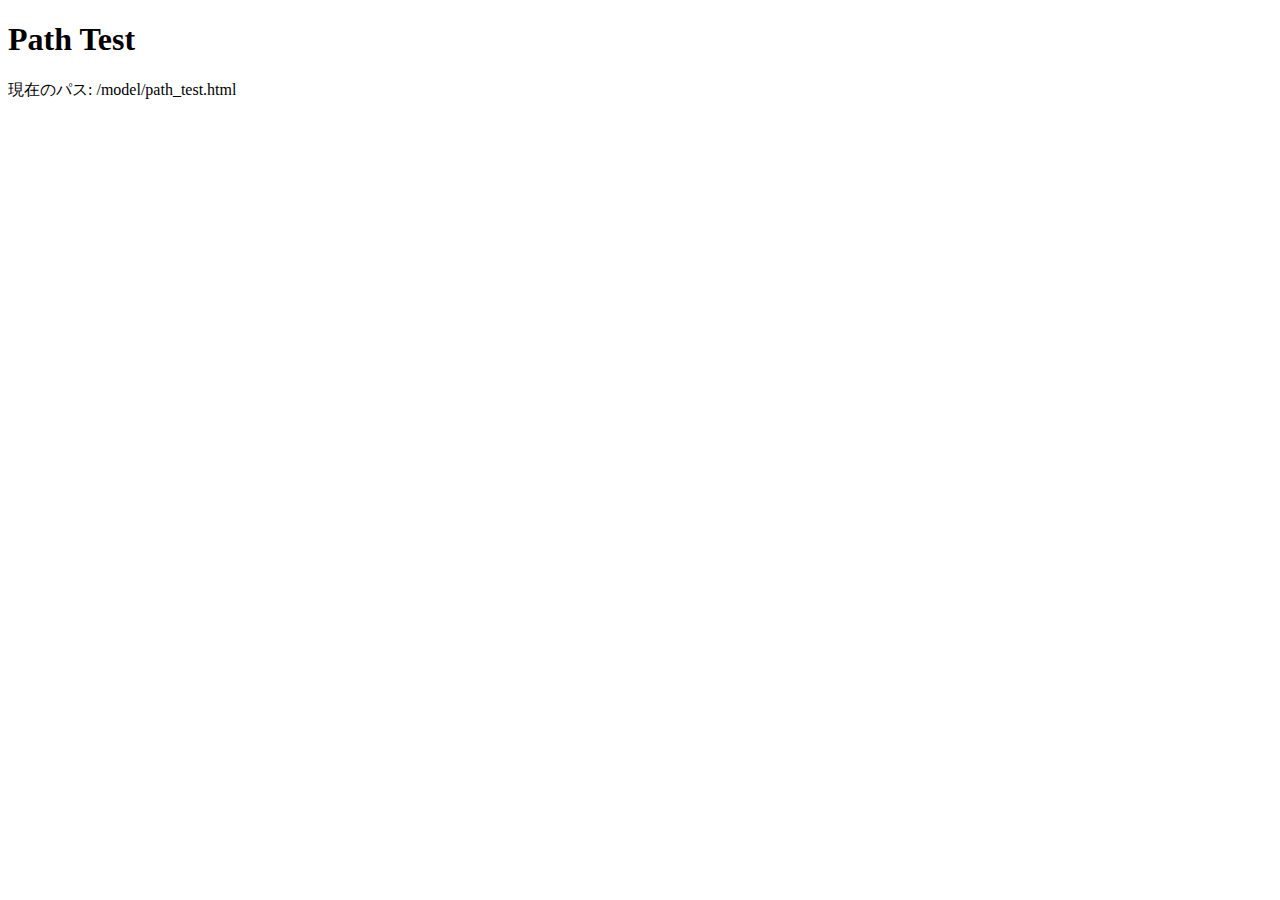
<file: model/path_test.html>
<!DOCTYPE html>
<html lang="ja">
<head>
    <meta charset="UTF-8">
    <title>Path Test</title>
</head>
<body>
    <h1>Path Test</h1>
    <p>現在のパス: <span id="currentPath"></span></p>

    <script>
        document.getElementById("currentPath").textContent = window.location.pathname;
    </script>
</body>
</html>
</file>
